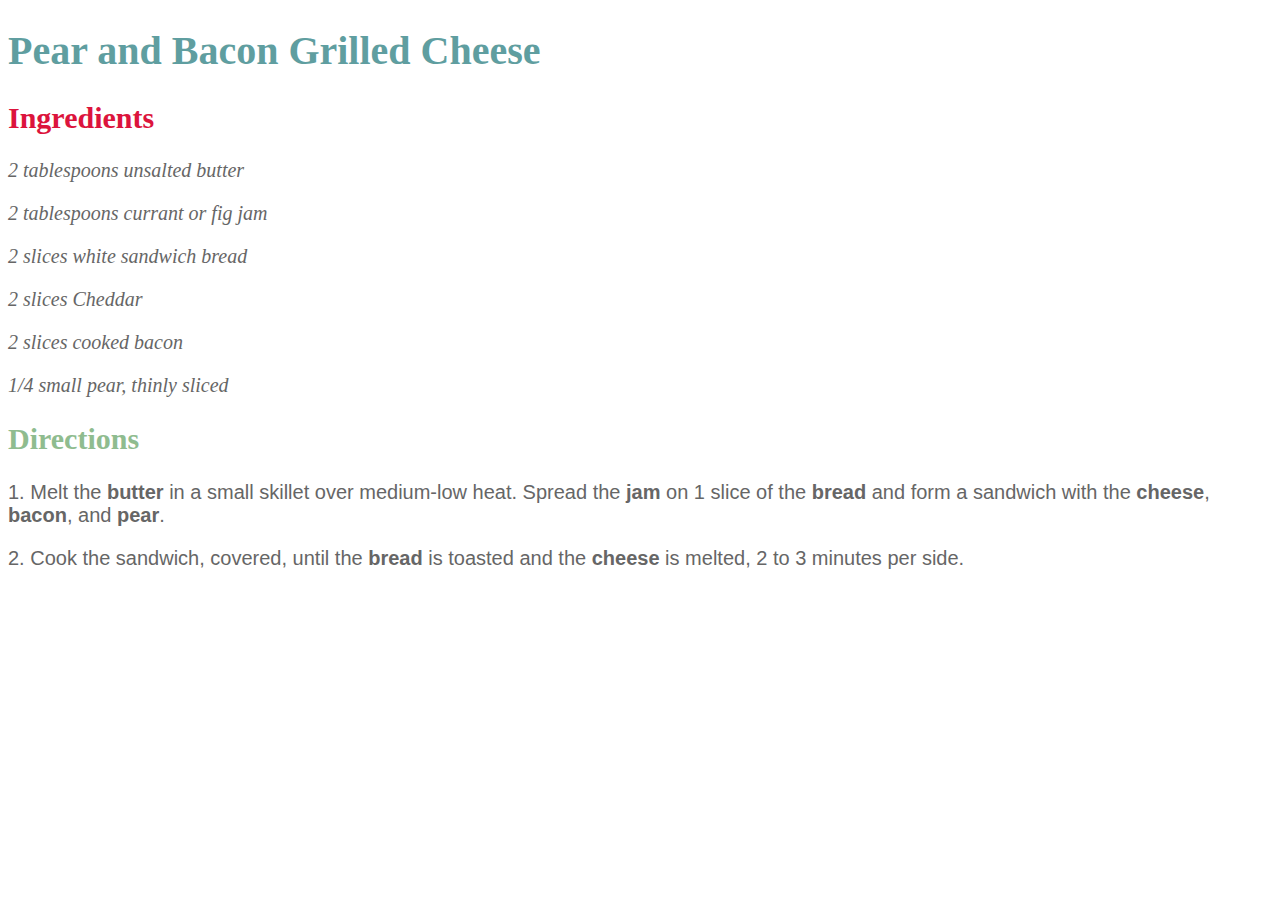
<file: pear_and_bacon/index.html>
<!DOCTYPE html>
<html lang="en-US">
  <head>
    <title>Grilled Cheese Recipes</title>
    <style type="text/css">
      h1 { color: cadetblue; }
      body {
        font-size: 20px;
        color: #666;
      }
      #ingredients-header {
        color: crimson;
      }
      #directions-header {
        color: darkseagreen;
      }
      .directions {
        font-family: sans-serif;
      }
      .ingredients {
        font-style: italic;
      }
    </style>
  </head>
  <body>
    <h1>Pear and Bacon Grilled Cheese</h1>
    
    <h2 id="ingredients-header">Ingredients</h2>
    <div class="ingredients">
      <p>2 tablespoons unsalted butter</p>
      <p>2 tablespoons currant or fig jam</p>
      <p>2 slices white sandwich bread</p>
      <p>2 slices Cheddar</p>
      <p>2 slices cooked bacon</p>
      <p>1/4 small pear, thinly sliced</p>
    </div>

    <h2 id="directions-header">Directions</h2>
    <div class="directions">
      <p>1. Melt the <strong>butter</strong> in a small skillet over medium-low heat.  Spread the <strong>jam</strong> on 1 slice of the <strong>bread</strong> and form a sandwich with the <strong>cheese</strong>, <strong>bacon</strong>, and <strong>pear</strong>.</p>
      
      <p>2. Cook the sandwich, covered, until the <strong>bread</strong> is toasted and the <strong>cheese</strong> is melted, 2 to 3 minutes per side.</p>
    </div>
  </body>
</html>
</file>
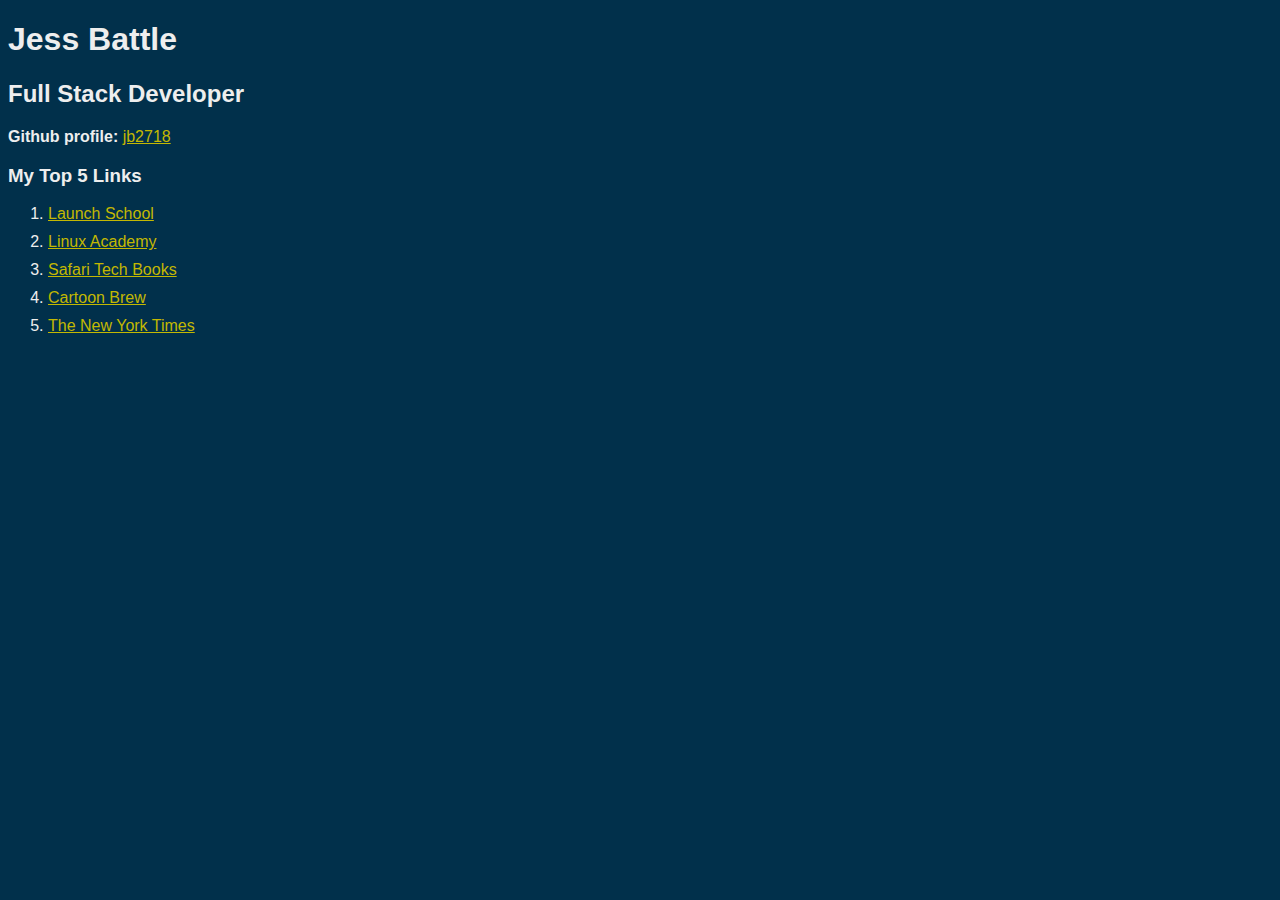
<file: 201/basic.html>
<!DOCTYPE html>
<html>
  <head>
    <title>About Me</title>
    <meta charset="utf-8">
    <style type="text/css">
      body {
        background-color: #01304b;
        color: #eee;
        font-family: Helvetica, Arial, sans-serif;
      }

      a {
        color: #c3b802;
      }

      li {
        padding-bottom: 10px;
      }
    </style>
  </head>
  <body>
    <h1>Jess Battle</h1>
    <h2>Full Stack Developer</h2>
    <p><strong>Github profile:</strong> <a href="https://github.com/jb2718">jb2718</a></p>

    <h3>My Top 5 Links</h3>
    <ol>
      <li><a href="https://launchschool.com" target="_blank">Launch School</a></li>
      <li><a href="https://linuxacademy.com/" target="_blank">Linux Academy</a></li>
      <li><a href="https://www.safaribooksonline.com" target="_blank">Safari Tech Books</a></li>
      <li><a href="http://www.cartoonbrew.com/" target="_blank">Cartoon Brew</a></li>
      <li><a href="http://www.nytimes.com/" target="_blank">The New York Times</a></li>
    </ol>
  </body>
</html>
</file>
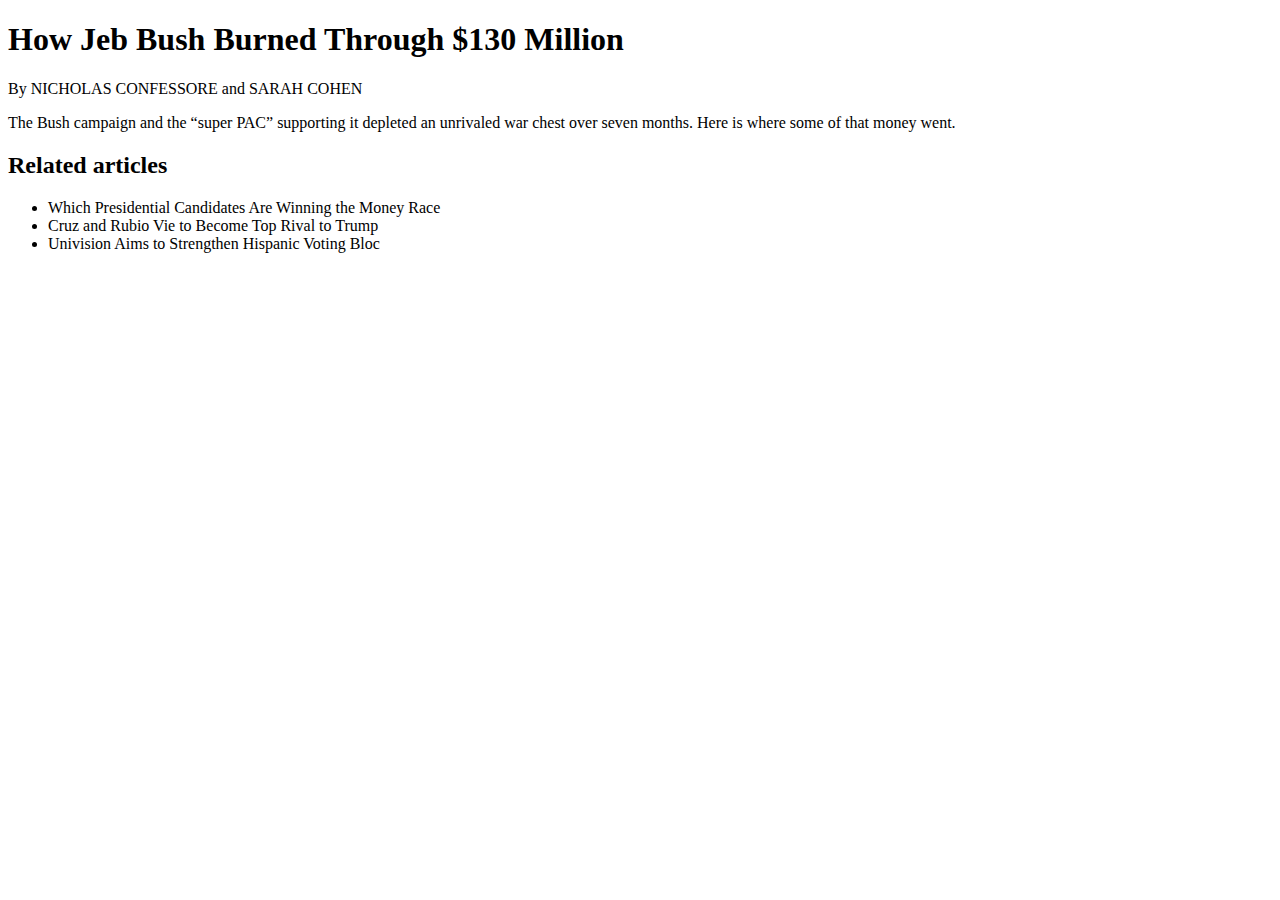
<file: 201/basic_html_exercises/basic_markup/ex1.html>
<!DOCTYPE html>
<html>
  <head lang="en-US">
    <title>Basic HTML Exercise 1</title>
    <meta charset="UTF-8" />
  </head>
  <body>
    <header>
        <h1>How Jeb Bush Burned Through $130 Million</h1>
        <p>By NICHOLAS CONFESSORE and SARAH COHEN</p>
    </header>
    
    <p>The Bush campaign and the “super PAC” supporting it depleted an unrivaled war chest
    over seven months.  Here is where some of that money went.</p>

    <h2>Related articles</h2>
    <ul>
        <li>Which Presidential Candidates Are Winning the Money Race</li>
        <li>Cruz and Rubio Vie to Become Top Rival to Trump</li>
        <li>Univision Aims to Strengthen Hispanic Voting Bloc</li>
    </ul>

  </body>
</html>
</file>
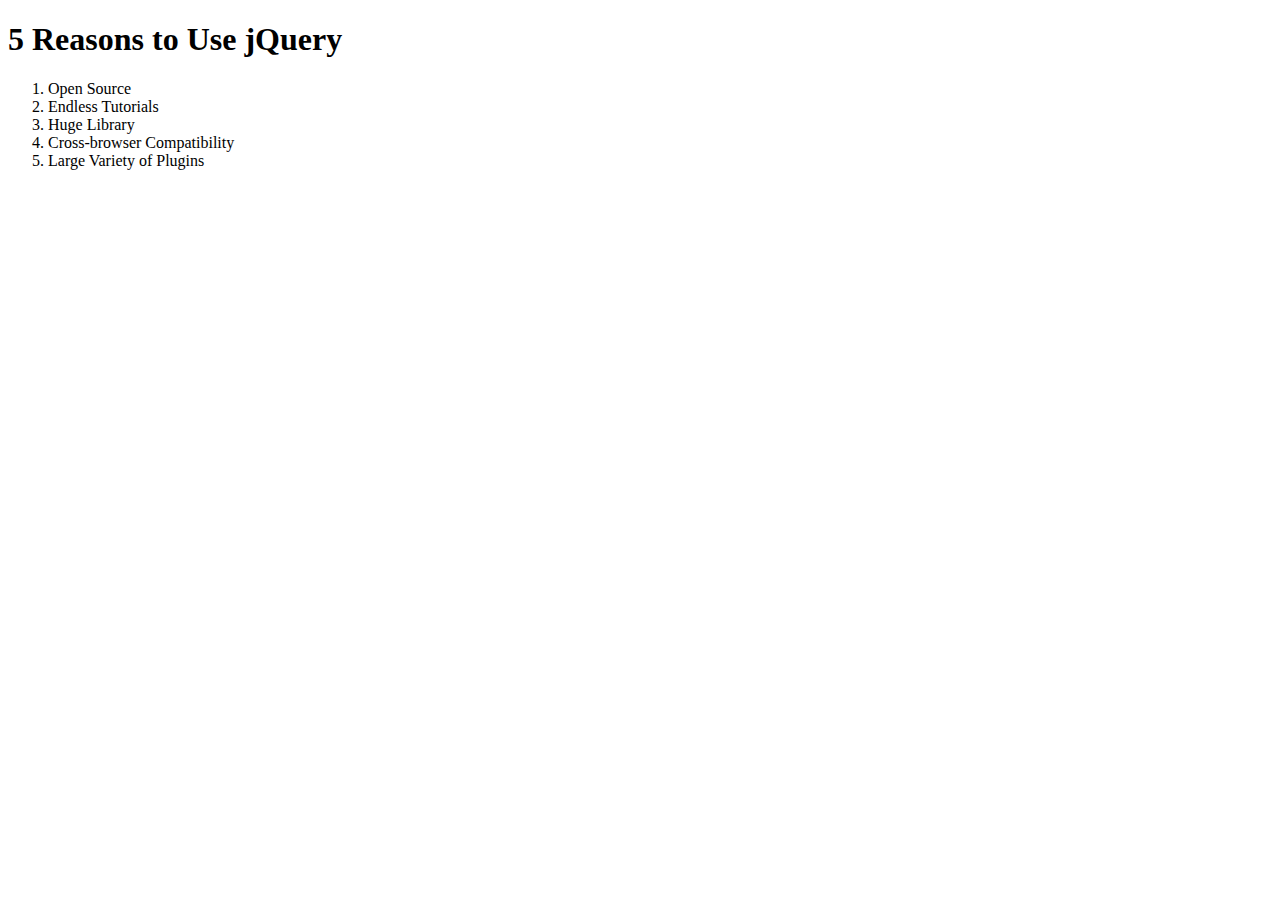
<file: 201/basic_html_exercises/basic_markup/ex2.html>
<!DOCTYPE html>
<html>
  <head lang="en-US">
    <title>Basic HTML Exercise 2</title>
    <meta charset="UTF-8" />
  </head>
  <body>
    <h1>5 Reasons to Use jQuery</h1>
    <ol>
        <li>Open Source</li>
        <li>Endless Tutorials</li>
        <li>Huge Library</li>
        <li>Cross-browser Compatibility</li>
        <li>Large Variety of Plugins</li>
    </ol>
  </body>
</html>
</file>
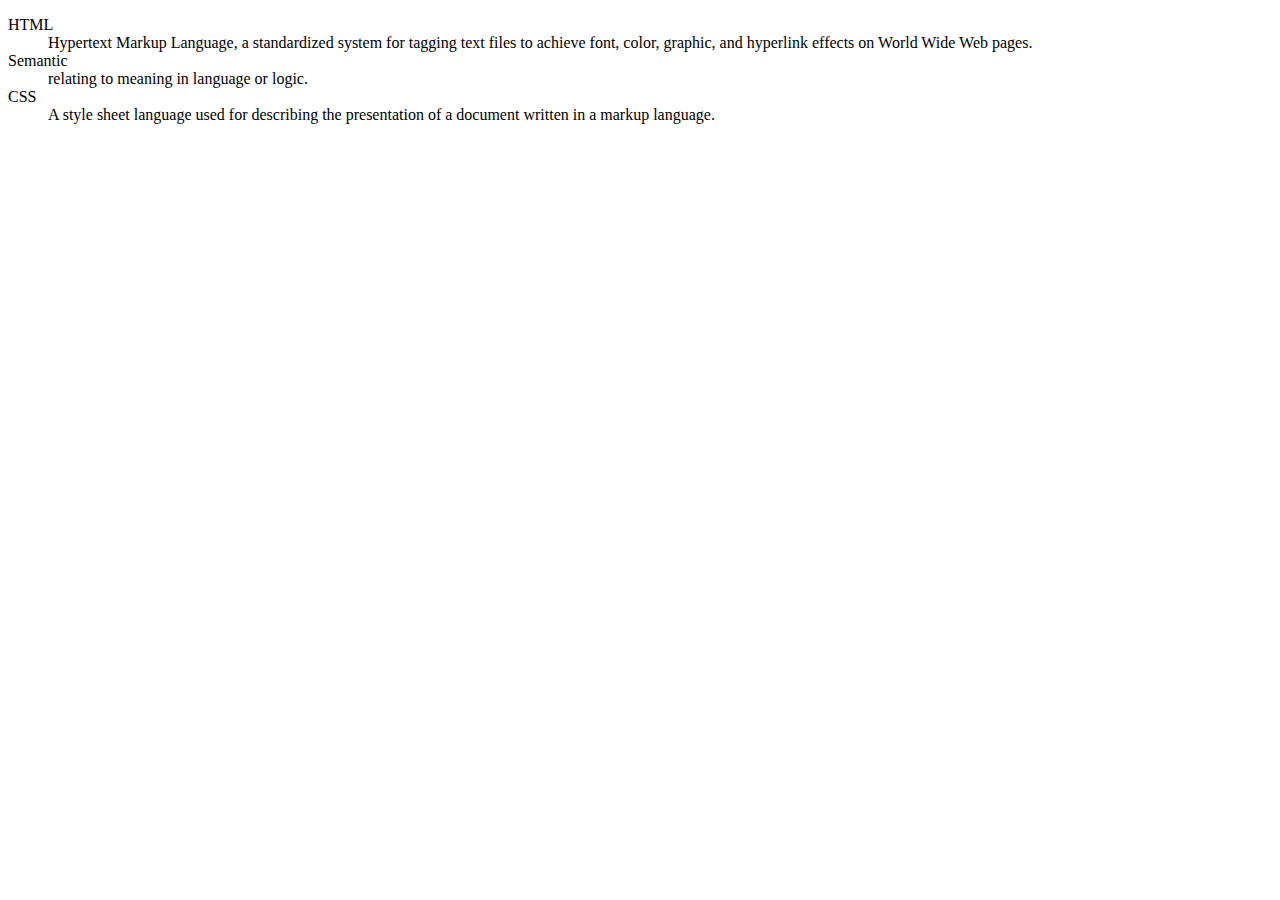
<file: 201/basic_html_exercises/basic_markup/ex3.html>
<!DOCTYPE html>
<html>
  <head lang="en-US">
    <title>Basic HTML Exercise 3</title>
    <meta charset="UTF-8" />
  </head>
  <body>
    <dl>
        <dt>HTML</dt>
        <dd>Hypertext Markup Language, a standardized system for tagging text files to achieve font, color, graphic, and hyperlink effects on World Wide Web pages.</dd>
        
        <dt>Semantic</dt>
        <dd>relating to meaning in language or logic.</dd>
        
        <dt>CSS</dt>
        <dd>A style sheet language used for describing the presentation of a document written in a markup language.</dd>
    </dl>
   
  </body>
</html>
</file>
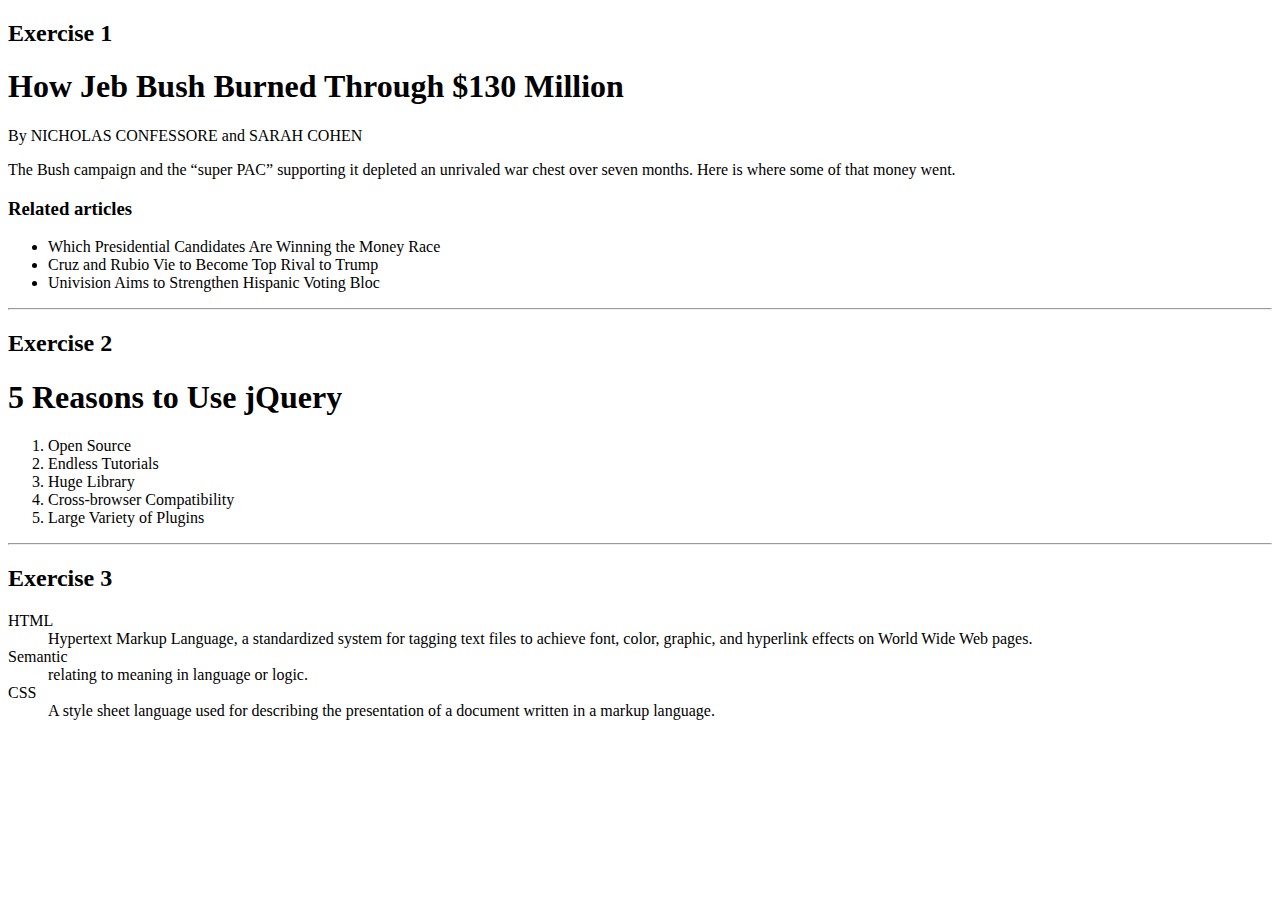
<file: 201/basic_html_exercises/blocks/block_elements.html>
<!DOCTYPE html>
<html>
  <head>
    <title>Block Element Exercises</title>
    <meta charset="utf-8">
  </head>
  <body>
    <section>
      <h2>Exercise 1</h2>
      <header>
        <h1>How Jeb Bush Burned Through $130 Million</h1>
        <p>By NICHOLAS CONFESSORE and SARAH COHEN</p>
      </header>
      <p>
        The Bush campaign and the “super PAC” supporting it depleted an unrivaled war chest
        over seven months.  Here is where some of that money went.
      </p>
      <h3>Related articles</h3>
      <ul>
        <li>Which Presidential Candidates Are Winning the Money Race</li>
        <li>Cruz and Rubio Vie to Become Top Rival to Trump</li>
        <li>Univision Aims to Strengthen Hispanic Voting Bloc</li>
      </ul>
    </section>
    
    <hr>

    <section>
      <h2>Exercise 2</h2>
      <h1>5 Reasons to Use jQuery</h1>
      <ol>
        <li>Open Source</li>
        <li>Endless Tutorials</li>
        <li>Huge Library</li>
        <li>Cross-browser Compatibility</li>
        <li>Large Variety of Plugins</li>
      </ol>
    </section>
    
    
    <hr>
    
    <section>
      <h2>Exercise 3</h2>
      <dl>
        <dt>HTML</dt>
        <dd>
          Hypertext Markup Language, a standardized system for tagging text files to achieve
          font, color, graphic, and hyperlink effects on World Wide Web pages.
        </dd>
        
        <dt>Semantic</dt>
        <dd>relating to meaning in language or logic.</dd>
        
        <dt>CSS</dt>
        <dd>
          A style sheet language used for describing the presentation of a document written in a markup language.
        </dd>
      </dl>
      





    </section>
  </body>
</html>
</file>
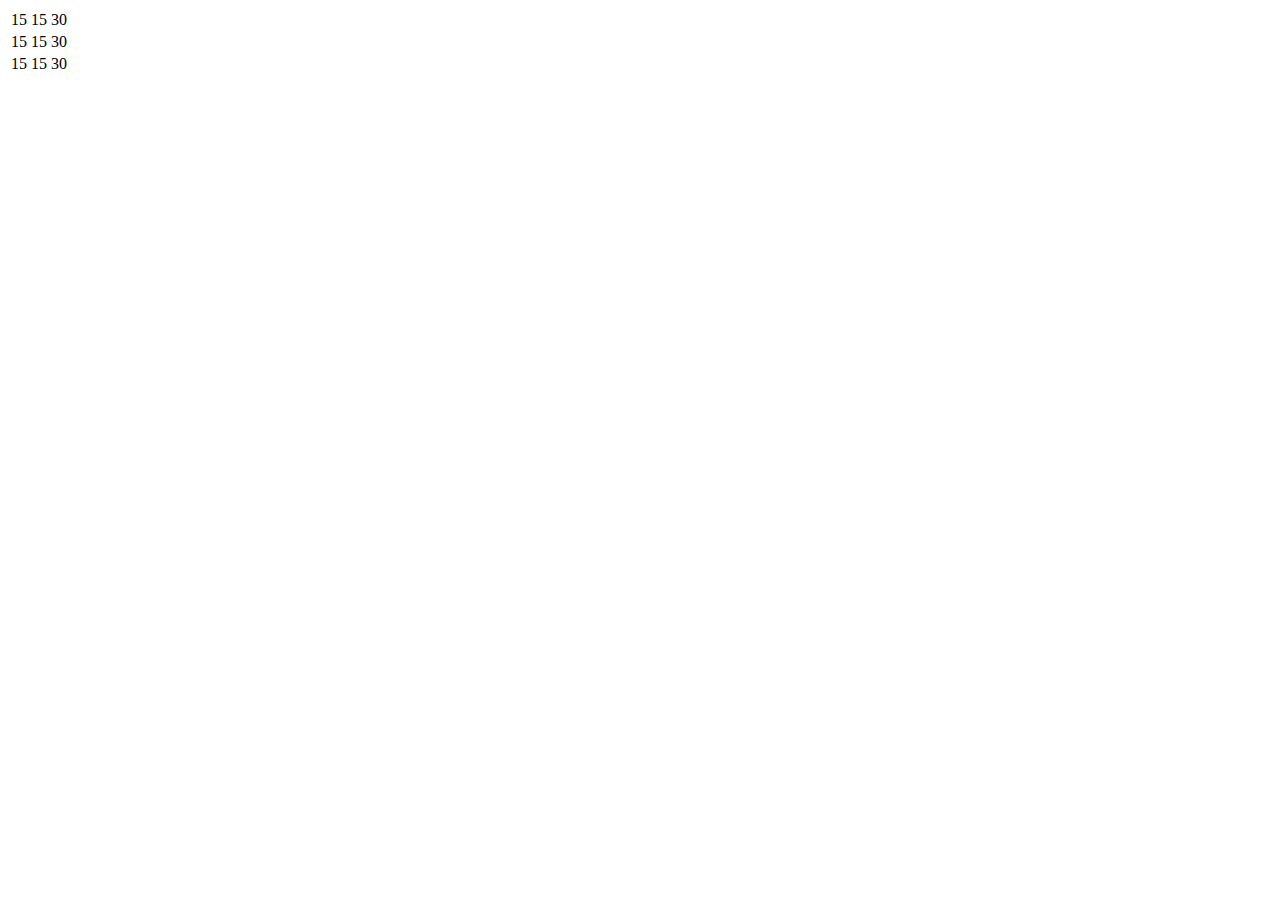
<file: 201/basic_html_exercises/tables/more_practice/basic_table1.html>
<!DOCTYPE html>
<html>
    <head>
        
    </head>
    <body>
      <table>
        <tr>
          <td>15</td>
          <td>15</td>
          <td>30</td>
        </tr>
        <tr>
          <td>15</td>
          <td>15</td>
          <td>30</td>
        </tr>
        <tr>
          <td>15</td>
          <td>15</td>
          <td>30</td>
        </tr>
      </table>
    </body>
</html>
</file>
